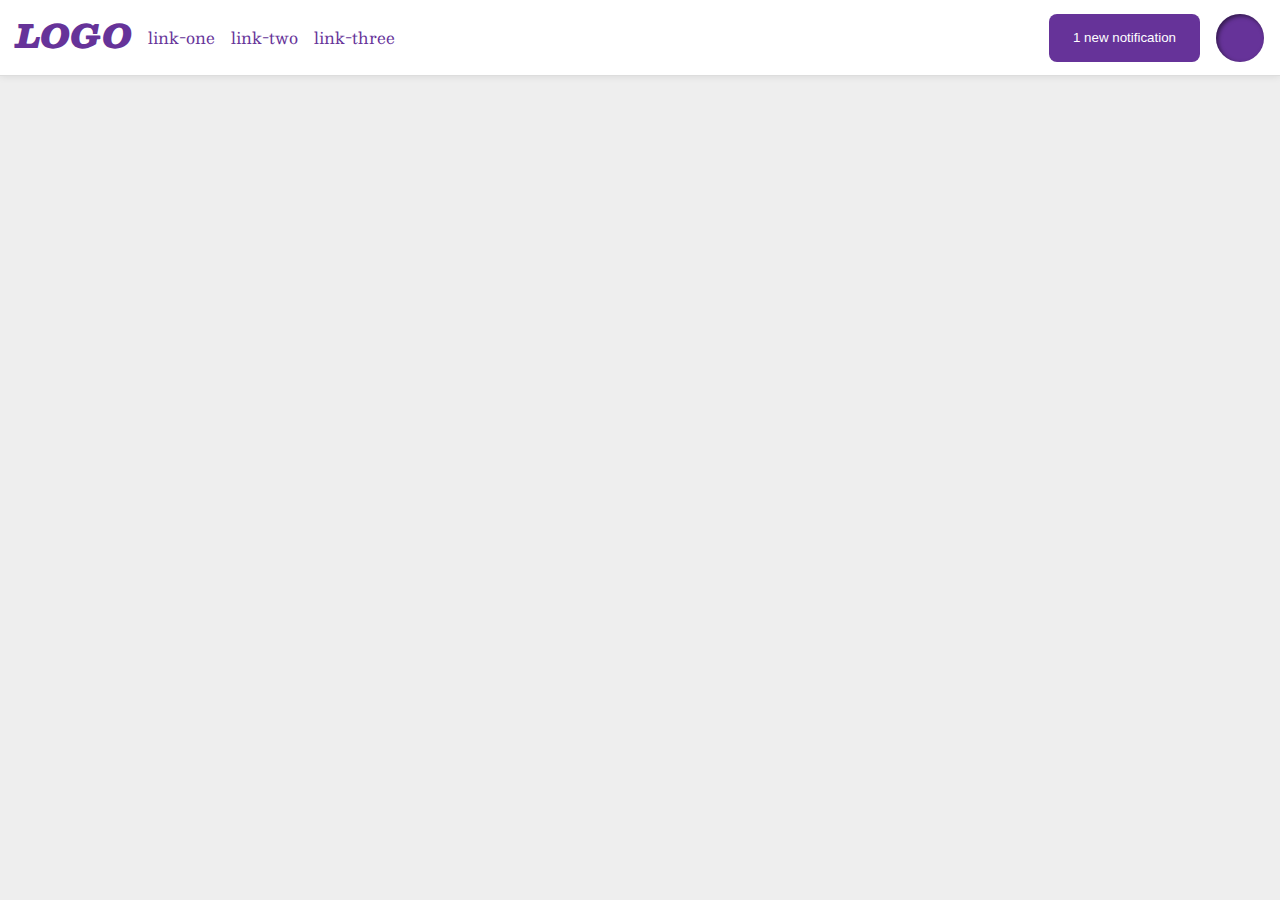
<file: flex/03-flex-header-2/index.html>
<!DOCTYPE html>
<html lang="en">
  <head>
    <meta charset="UTF-8">
    <meta http-equiv="X-UA-Compatible" content="IE=edge">
    <meta name="viewport" content="width=device-width, initial-scale=1.0">
    <title>Flex Header 2</title>
    <link rel="stylesheet" href="style.css">
  </head>
  <body>
    <div class="header">
      <div class="left">
      <div class="logo">
        LOGO
      </div>
      <ul class="links">
        <li><a href="https://google.com">link-one</a></li>
        <li><a href="https://google.com">link-two</a></li>
        <li><a href="https://google.com">link-three</a></li>
      </ul>
    </div>
    <div class="right">
      <button class="notifications">
        1 new notification
      </button>
      <div class="profile-image"></div>
    </div>
    </div>
  </body>
</html>
</file>
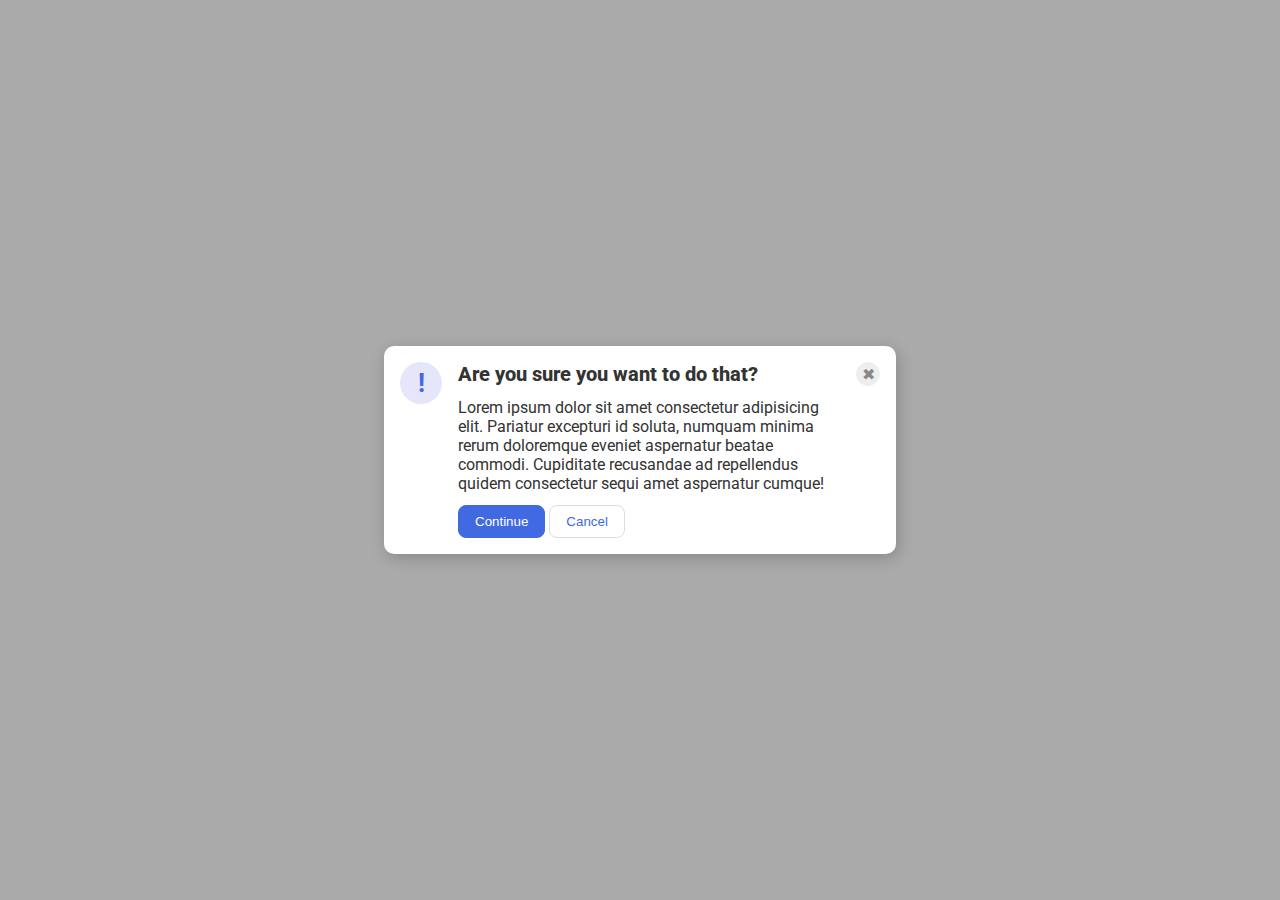
<file: flex/05-flex-modal/index.html>
<!DOCTYPE html>
<html lang="en">
  <head>
    <meta charset="UTF-8">
    <meta http-equiv="X-UA-Compatible" content="IE=edge">
    <meta name="viewport" content="width=device-width, initial-scale=1.0">
    <link rel="stylesheet" href="style.css">
    <title>Modal</title>
  </head>
  <body>
    <div class="modal">



      <div class="icon">!</div>
      



      <div class="container-column">
        <div class="header">Are you sure you want to do that?</div>
      
        <div class="text">Lorem ipsum dolor sit amet consectetur adipisicing elit. Pariatur excepturi id soluta, numquam minima rerum doloremque eveniet aspernatur beatae commodi. Cupiditate recusandae ad repellendus quidem consectetur sequi amet aspernatur cumque!</div>
        <div class="button-container">
        <button class="continue">Continue</button>
        <button class="cancel">Cancel</button>
      </div>
      </div>
      <button class="close-button">✖</button>
    </div>
  </body>
</html>
</file>
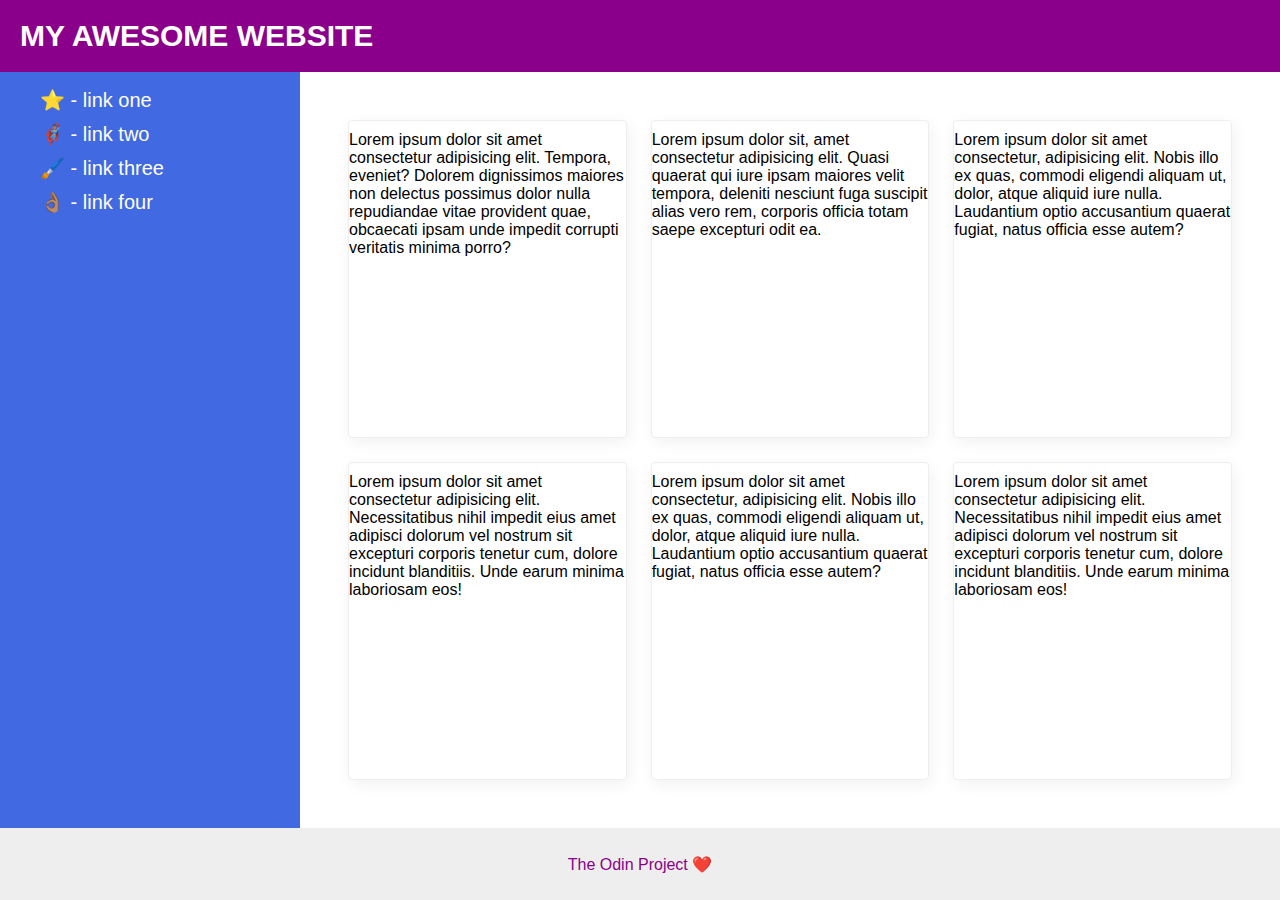
<file: flex/07-flex-layout-2/index.html>
<!DOCTYPE html>
<html lang="en">
  <head>
    <meta charset="UTF-8">
    <meta http-equiv="X-UA-Compatible" content="IE=edge">
    <meta name="viewport" content="width=device-width, initial-scale=1.0">
    <title>The Holy Grail</title>
    <link rel="stylesheet" href="style.css">
  </head>
  <body>
    <div class="header">
      MY AWESOME WEBSITE
    </div>
    <div class="content">
    <div class="sidebar">
      <ul>
        <li><a href="#">⭐ - link one</a></li>
        <li><a href="#">🦸🏽‍♂️ - link two</a></li>
        <li><a href="#">🖌️ - link three</a></li>
        <li><a href="#">👌🏽   - link four</a></li>
      </ul>
    </div>
    <div class="cards-container">
        <!--<div class="column-container"> -->
          <div class="card">Lorem ipsum dolor sit amet consectetur adipisicing elit. Tempora, eveniet? Dolorem dignissimos maiores non delectus possimus dolor nulla repudiandae vitae provident quae, obcaecati ipsam unde impedit corrupti veritatis minima porro?</div>
          <div class="card">Lorem ipsum dolor sit, amet consectetur adipisicing elit. Quasi quaerat qui iure ipsam maiores velit tempora, deleniti nesciunt fuga suscipit alias vero rem, corporis officia totam saepe excepturi odit ea.</div>
          <div class="card">Lorem ipsum dolor sit amet consectetur, adipisicing elit. Nobis illo ex quas, commodi eligendi aliquam ut, dolor, atque aliquid iure nulla. Laudantium optio accusantium quaerat fugiat, natus officia esse autem?</div>
        <!--</div>-->
        <!--<div class="column-container">-->
          <div class="card">Lorem ipsum dolor sit amet consectetur adipisicing elit. Necessitatibus nihil impedit eius amet adipisci dolorum vel nostrum sit excepturi corporis tenetur cum, dolore incidunt blanditiis. Unde earum minima laboriosam eos!</div>
          <div class="card">Lorem ipsum dolor sit amet consectetur, adipisicing elit. Nobis illo ex quas, commodi eligendi aliquam ut, dolor, atque aliquid iure nulla. Laudantium optio accusantium quaerat fugiat, natus officia esse autem?</div>
          <div class="card">Lorem ipsum dolor sit amet consectetur adipisicing elit. Necessitatibus nihil impedit eius amet adipisci dolorum vel nostrum sit excepturi corporis tenetur cum, dolore incidunt blanditiis. Unde earum minima laboriosam eos!</div>
       <!--</div>-->
  </div>
  
  
  
  </div>
    <div class="footer">
      The Odin Project ❤️
    </div>
  </body>
</html>
</file>
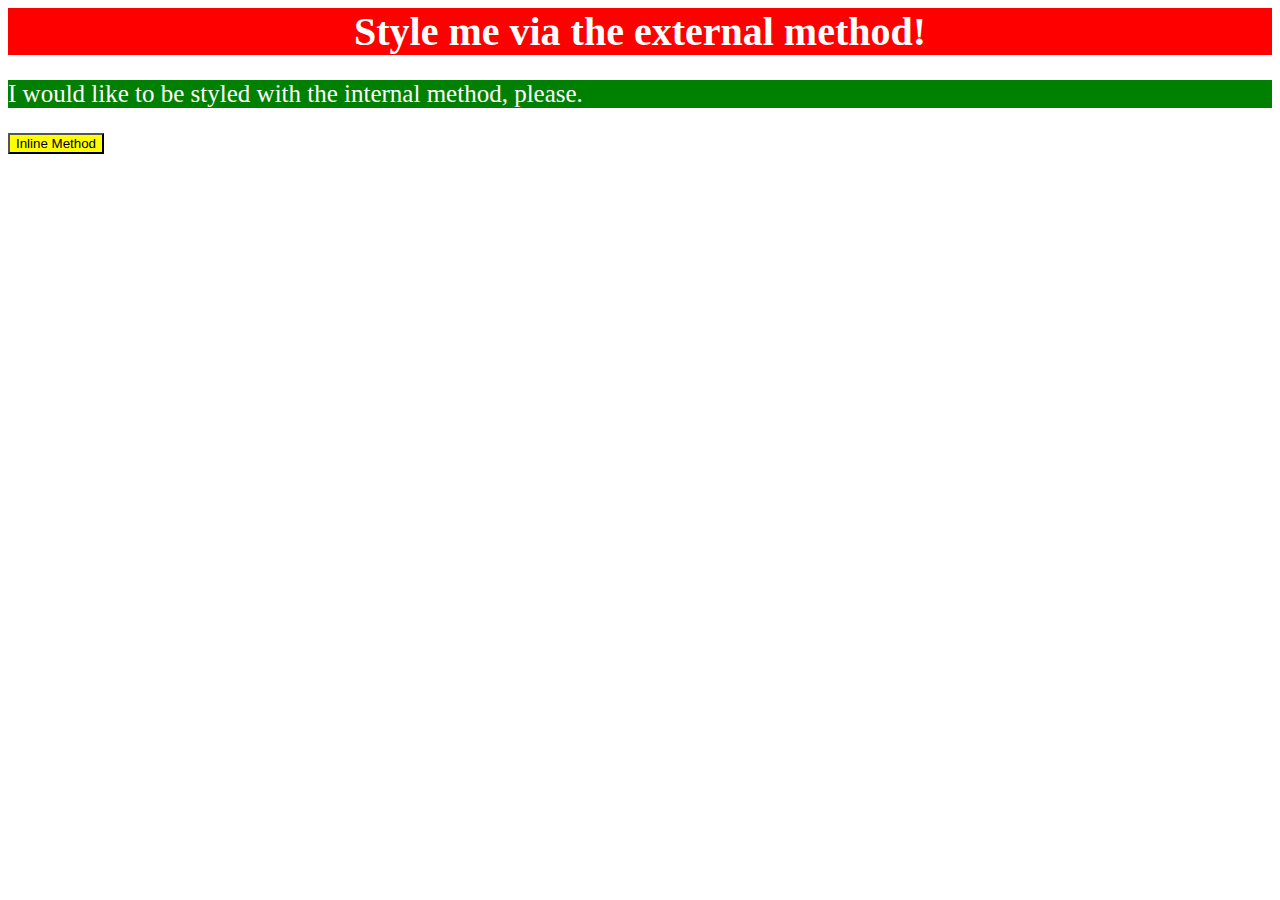
<file: foundations/01-css-methods/index.html>
<!DOCTYPE html>
<html lang="en">
  <head>
    <meta charset="UTF-8">
    <meta http-equiv="X-UA-Compatible" content="IE=edge">
    <meta name="viewport" content="width=device-width, initial-scale=1.0">
    <title>Methods for Adding CSS</title>
    <link rel="stylesheet" href="style.css">
    <style>
      p {
        background-color:green;
        color: white;
        font-size: 25px;
      }
    </style>
  </head>
  <body>
    <div>Style me via the external method!</div>
    <p>I would like to be styled with the internal method, please.</p>
    <button style="background-color:yellow;">Inline Method</button>
  </body>
</html>
</file>
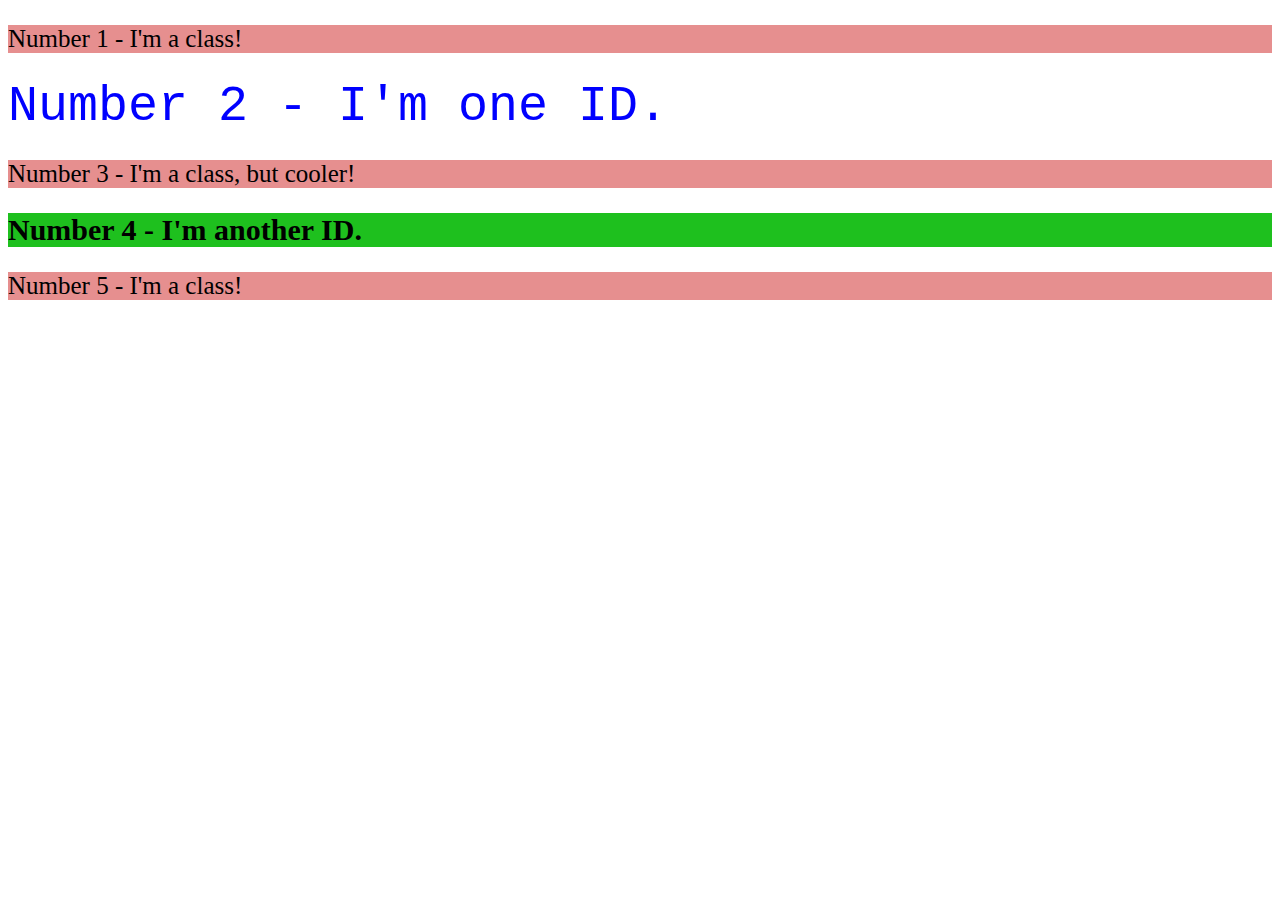
<file: foundations/02-class-id-selectors/index.html>
<!DOCTYPE html>
<html lang="en">
  <head>
    <meta charset="UTF-8">
    <meta http-equiv="X-UA-Compatible" content="IE=edge">
    <meta name="viewport" content="width=device-width, initial-scale=1.0">
    <title>Class and ID Selectors</title>
    <link rel="stylesheet" href="style.css">
  </head>
  <body>
    <p class="paragraph">Number 1 - I'm a class!</p>
    <div id=div1>Number 2 - I'm one ID.</div>
    <p class="paragraph" #p2>Number 3 - I'm a class, but cooler!</p>
    <div id=div2>Number 4 - I'm another ID.</div>
    <p class="paragraph">Number 5 - I'm a class!</p>
  </body>
</html>
</file>
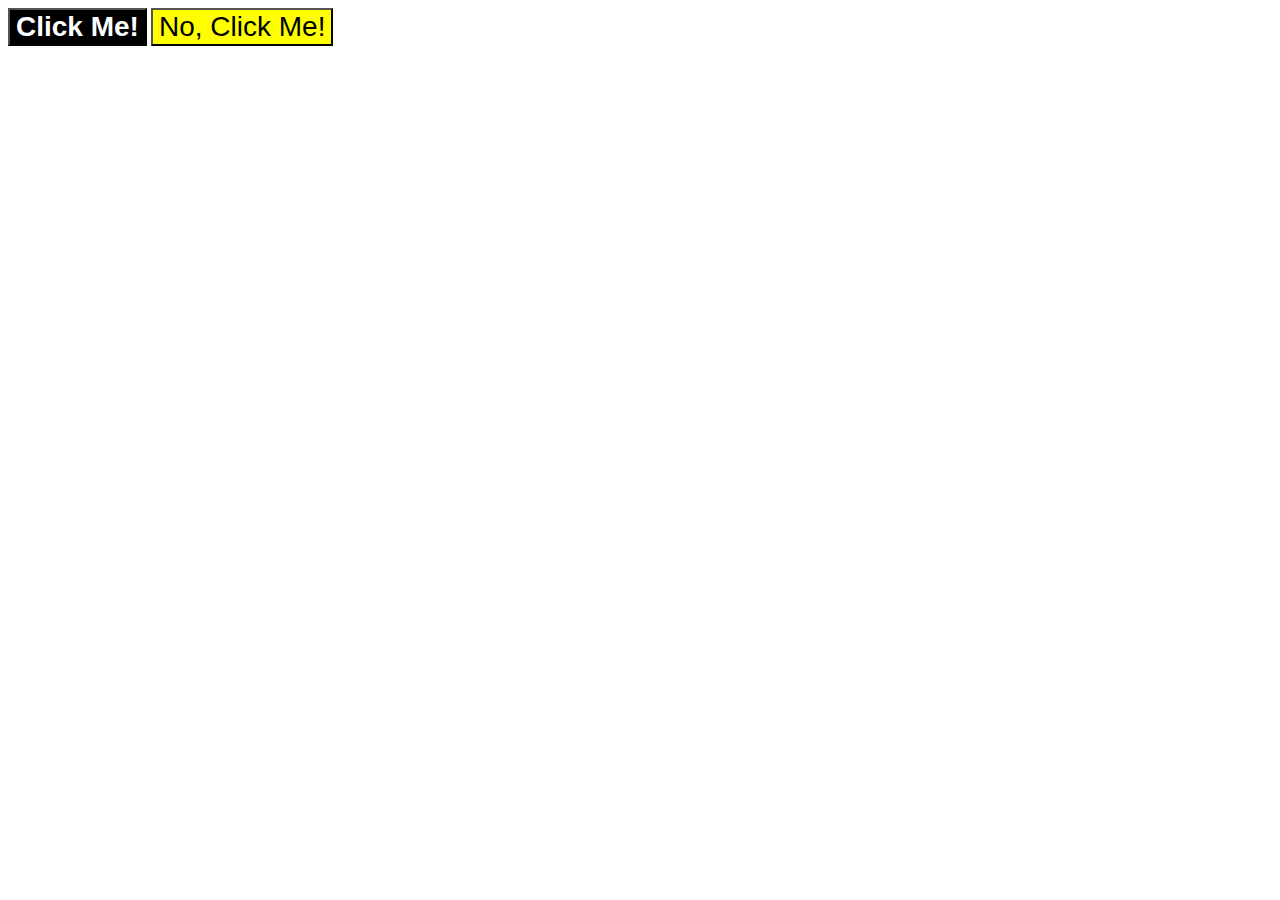
<file: foundations/03-grouping-selectors/index.html>
<!DOCTYPE html>
<html lang="en">
  <head>
    <meta charset="UTF-8">
    <meta http-equiv="X-UA-Compatible" content="IE=edge">
    <meta name="viewport" content="width=device-width, initial-scale=1.0">
    <title>Grouping Selectors</title>
    <link rel="stylesheet" href="style.css">
  </head>
  <body>
    <button class="button-one">Click Me!</button>
    <button class="button-two">No, Click Me!</button>
  </body>
</html>
</file>
<file: flex/03-flex-header-2/style.css>
/* this is some magical font-importing.  
you'll learn about it later. */
@import url('https://fonts.googleapis.com/css2?family=Besley:ital,wght@0,400;1,900&display=swap');

body {
  margin: 0;
  background: #eee;
  font-family: Besley, serif;
}

.header {
  background: white;
  border-bottom: 1px solid #ddd;
  box-shadow: 0 0 8px rgba(0,0,0,.1);
  display:flex;
  justify-content:space-between;
  align-items:center;
  flex-wrap:wrap;
  
  padding:8px;

}

.profile-image {
  background: rebeccapurple;
  box-shadow: inset 2px 2px 4px rgba(0,0,0,.5);
  border-radius: 50%;
  width: 48px;
  height: 48px;
  margin-right:8px;
}

.logo {
  color: rebeccapurple;
  font-size: 32px;
  font-weight: 900;
  font-style: italic;
  margin-left:8px;

}

button {
  border: none;
  border-radius: 8px;
  background: rebeccapurple;
  color: white;
 padding:8px 24px;
  
}

a {
  /* this removes the line under our links */
  text-decoration: none;
  color: rebeccapurple;
}

ul {
  list-style-type: none;
  display:flex;
  gap:16px;
  margin-left:0px;
  padding-left:0px;
  flex:1;
  
  
}
.right{
  display:flex;
  gap:16px;
}
.left{
  display:flex;
  gap:16px;
}
</file>
<file: flex/05-flex-modal/style.css>
@import url('https://fonts.googleapis.com/css2?family=Roboto:wght@400;700&display=swap');

html, body {
  height: 100%;
}

body {
  font-family: Roboto, sans-serif;
  margin: 0;
  background: #aaa;
  color: #333;
  /* I'll give you this one for free lol */
  display: flex;
  align-items: center;
  justify-content: center;
}

.modal {
  background: white;
  width: 480px;
  border-radius: 10px;
  box-shadow: 2px 4px 16px rgba(0,0,0,.2);
  display:flex;
  flex-direction:row;
  padding:16px;
  gap:16px;
  
  
}
.container-column{
  display:flex;
  flex-direction:column;
  gap:12px;
}

.icon {
  color: royalblue;
  font-size: 26px;
  font-weight: 700;
  background: lavender;
  width: 42px;
  height: 42px;
  border-radius: 50%;
  display: flex;
  align-items: center;
  justify-content: center;
  flex-shrink:0;
  
}

.close-button {
  background: #eee;
  border-radius: 50%;
  color: #888;
  font-weight: 400;
  font-size: 16px;
  height: 24px;
  width: 24px;
  display: flex;
  align-items: center;
  justify-content: center;
  border: 1px solid #eee;
  padding: 0;
  flex-shrink:0;
}

button {
  cursor: pointer;
  padding: 8px 16px;
  border-radius: 8px;
}

button.continue {
  background: royalblue;
  border: 1px solid royalblue;
  color: white;
}

button.cancel {
  background: white;
  border: 1px solid #ddd;
  color: royalblue;
}
.header{
  font-weight:800;
  font-size:20px;
}
</file>
<file: flex/07-flex-layout-2/style.css>
body {
  font-family: -apple-system, BlinkMacSystemFont, 'Segoe UI', Roboto, Oxygen, Ubuntu, Cantarell, 'Open Sans', 'Helvetica Neue', sans-serif;
  margin: 0;
  min-height: 100vh;
 display:flex;
 flex-direction:column;
  
}

.header {
  height: 72px;
  background: darkmagenta;
  color: white;
  display:flex;
  align-items:center;
  font-weight:bolder;
  font-size:30px;
  padding-left:20px

  
  
}
.content{
  display:flex;
  height:800px;
  flex:1;
}
.sidebar{
  flex-basis:300px;
  flex-shrink:0;
}
.footer {
  height: 72px;
  background: #eee;
  color: darkmagenta;
  display:flex;
  justify-content:center;
  align-items:center;

}

.sidebar {
  width: 300px;
  background: royalblue;
  box-sizing: border-box;
}

.card {
  border: 1px solid #eee;
  box-shadow: 2px 4px 16px rgba(0,0,0,.06);
  border-radius: 4px;
}
ul{
  list-style-type:none;
  display:flex;
  flex-direction:column;
  gap:10px;
  flex-wrap:wrap;
}
a{
  text-decoration:none;
  color:white;
}
li{
  font-size:20px;
}

.column-container{
  display:flex;
  flex-direction:column;
  gap:20px;
  padding:30px;
}
.cards-container{
  display:flex;
  flex-direction:row;
  padding:48px;
  flex-wrap:wrap;
  gap:24px;

}
.card{
  padding-top:10px;
  padding-bottom:50px;
  flex:1;
  flex-basis:250px;
}
</file>
<file: foundations/01-css-methods/style.css>
div {
    background-color: red;
    color:white;
    font-weight: 700;
    text-align:center;
    font-size: 40px;
}
</file>
<file: foundations/02-class-id-selectors/style.css>
.paragraph {
    background-color: rgb(230, 143, 143);
    font-size: 25px;
}
.paragraph#p2{
    font-size:40px
}
#div1 {
    color:blue;
    font-size:50px;
    font-family:'Courier New', Courier, monospace;
}
#div2{
    background-color:rgb(30, 192, 30);
    font-weight:bold;
    font-size:30px;
}
</file>
<file: foundations/03-grouping-selectors/style.css>
.button-one,.button-two {
    font-size:28px;
    font-family: "Helvetica","Times New Roman","sans-serif";
    outline-color:black;
    outline-width:20mm;
    
}
.button-one {
    background-color: black;
    color:white;
    font-weight:bold;
}
.button-two {
    background-color: yellow;
}
</file>
